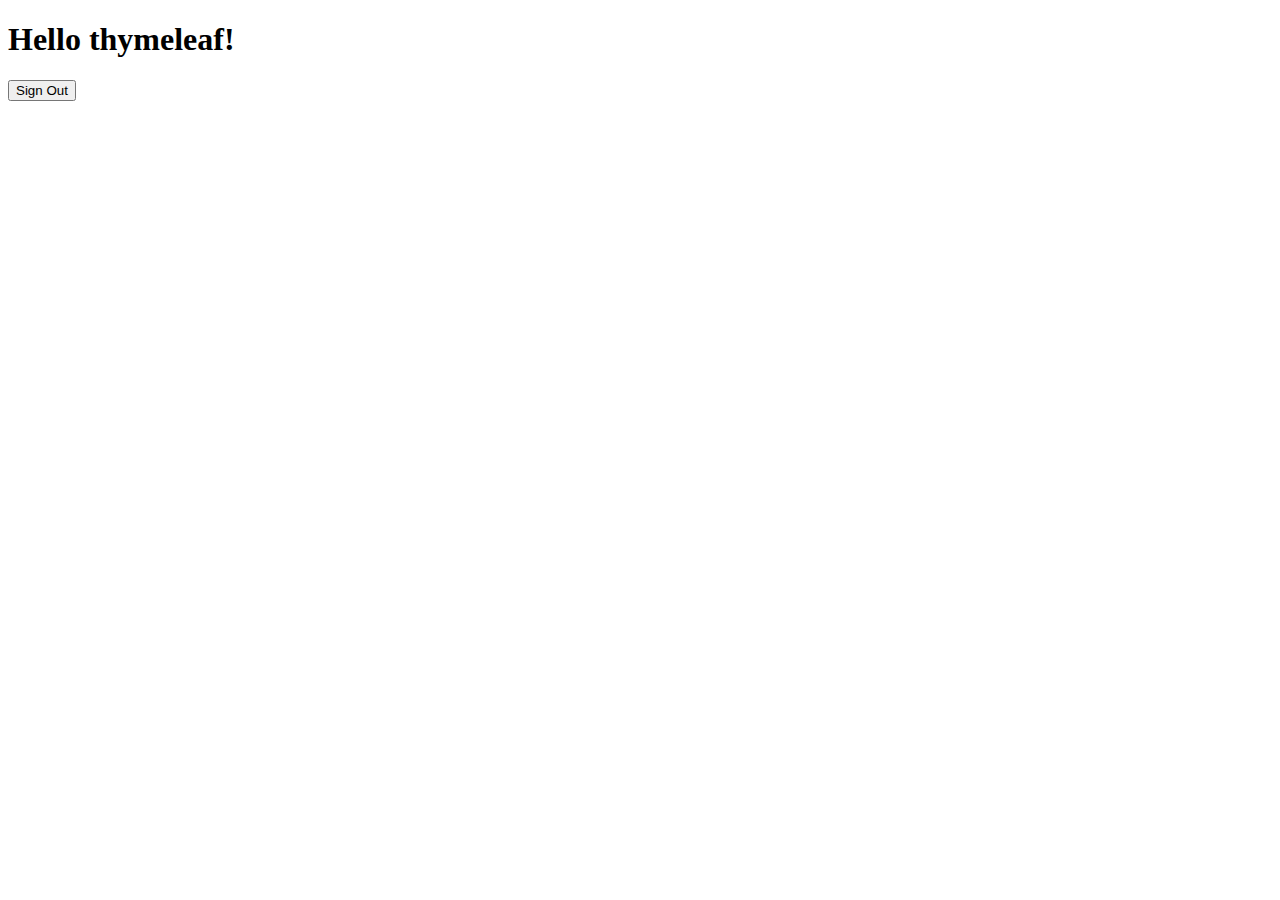
<file: src/main/resources/templates/hello.html>
<!DOCTYPE html>
<html xmlns="http://www.w3.org/1999/xhtml" xmlns:th="https://www.thymeleaf.org"
      xmlns:sec="https://www.thymeleaf.org/thymeleaf-extras-springsecurity6">
<head>
    <title>Hello World!</title>
</head>
<body>
<h1 th:inline="text">Hello <span th:remove="tag" sec:authentication="name">thymeleaf</span>!</h1>
<form th:action="@{/logout}" method="post">
    <input type="submit" value="Sign Out"/>
</form>
</body>
</html>
</file>
